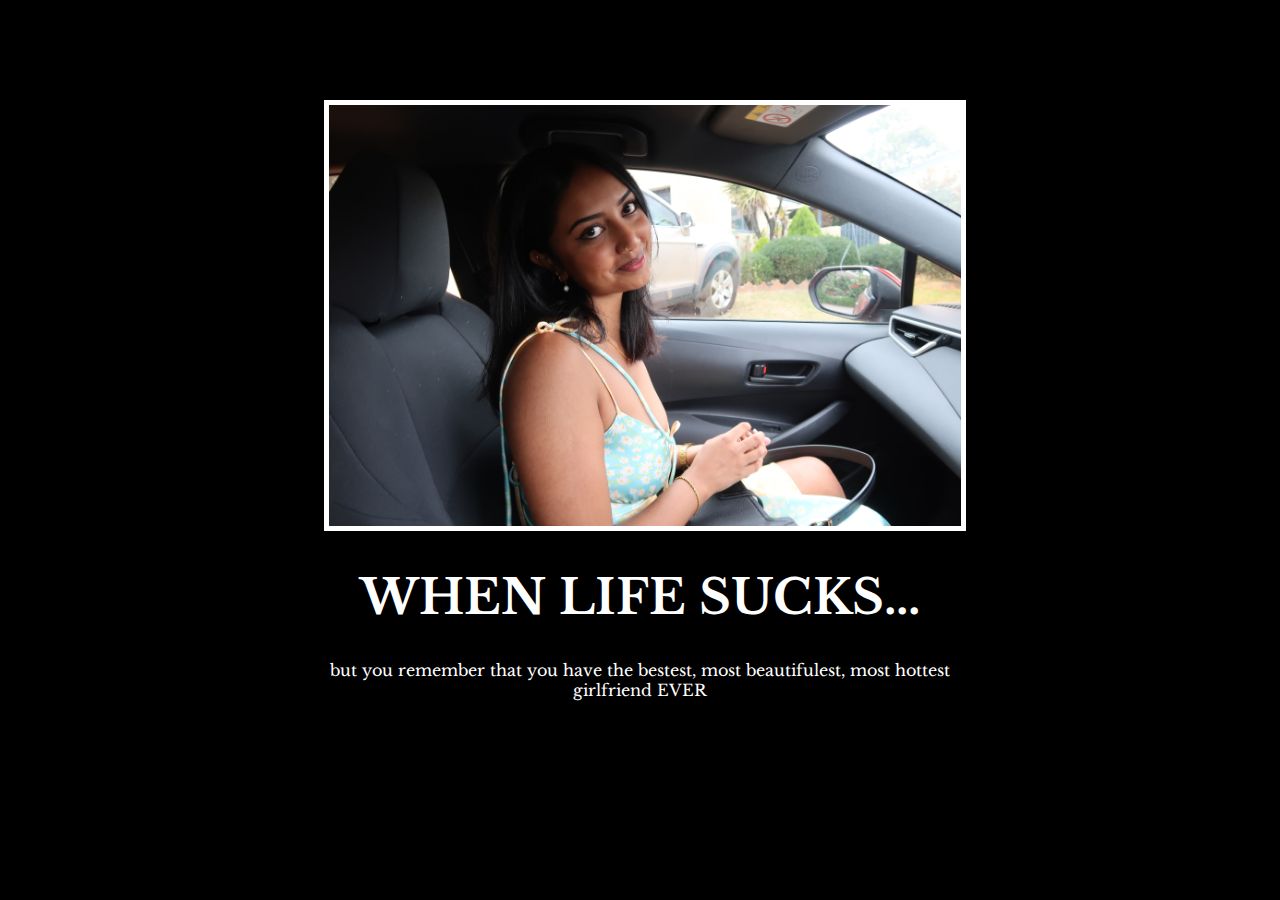
<file: index.html>
<!DOCTYPE html>
<html lang="en">

<head>
  <meta charset="UTF-8">
  <title>Andy is the HOTTEST</title>
  <link rel="stylesheet" href="style.css">
  <link rel="preconnect" href="https://fonts.googleapis.com">
  <link rel="preconnect" href="https://fonts.gstatic.com" crossorigin>
  <link href="https://fonts.googleapis.com/css2?family=Libre+Baskerville:ital,wght@0,400;0,700;1,400&display=swap" rel="stylesheet">
</head>

<body>

  <div class="poster">
    <img src="/assets/images/andy.jpg">
    <h1>WHEN LIFE SUCKS...</h1>
    <p>but you remember that you have the bestest, most beautifulest, most hottest girlfriend EVER</p>
  </div>
</body>

</html>
</file>
<file: style.css>
body {
    background-color: black;
}

h1 {
    text-transform: uppercase;
    font-size: 3rem;
}
.poster {
    width: 50%;
    margin-left: 25%;
    margin-top: 100px;
    color: white;
    font-family: "Libre Baskerville", serif;
    text-align: center;
}

img {
    height: 100%;
    width: 100%;
    border: 5px solid white;

}
</file>
